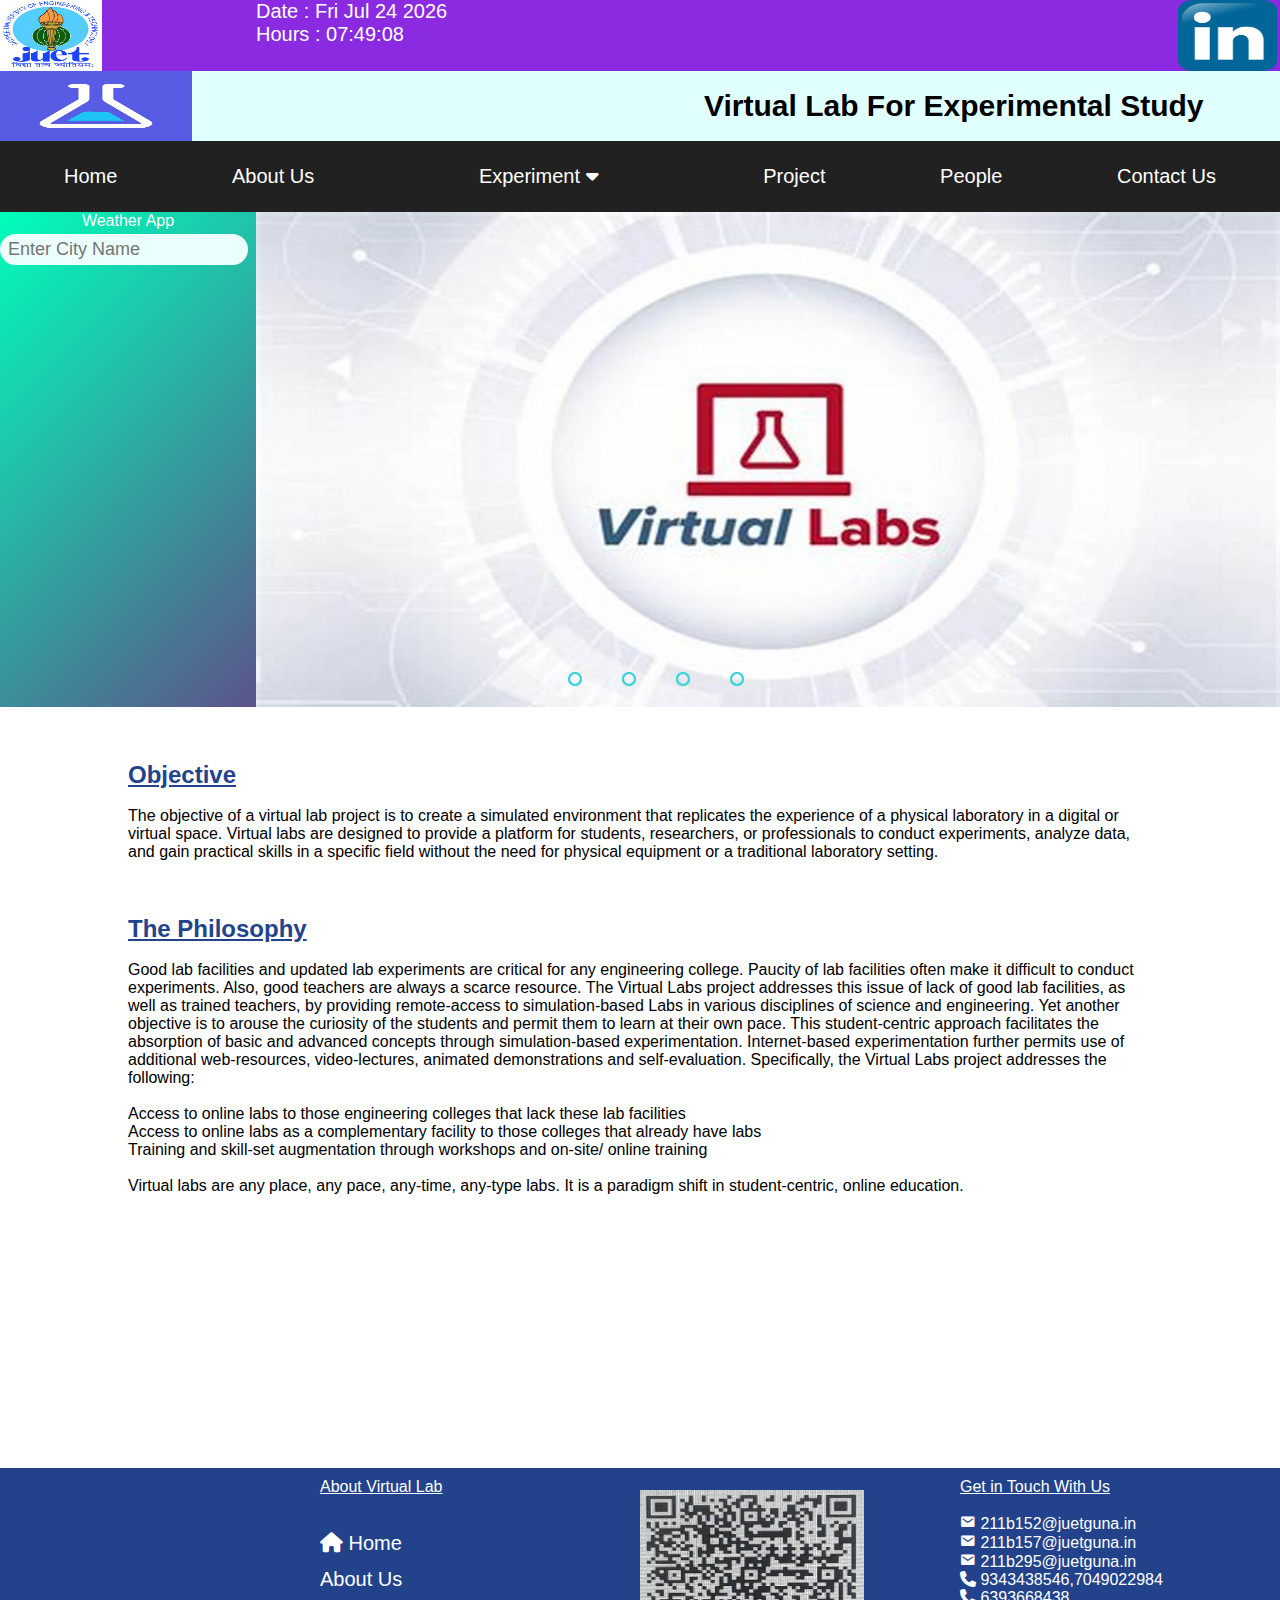
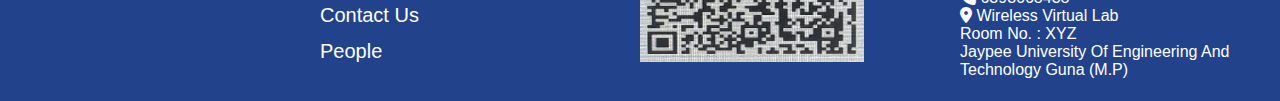
<file: index.html>
<!DOCTYPE html>
<html >
    <head>
        <meta name="viewport" content="width=device-width, initial-scale=1.0" />
        <title>Virtual Lab</title>
        <link rel="stylesheet" href="style.css" />
        <link href='https://unpkg.com/boxicons@2.1.4/css/boxicons.min.css' rel='stylesheet'>
        <link rel="stylesheet" href="https://cdnjs.cloudflare.com/ajax/libs/font-awesome/6.5.1/css/all.min.css">
        <script src="m.js" defer></script>
    </head>
    <body onload="time()">
        <div class="landing_page">
            <div class="date_logo">
                <div class="logo">
                   <a href="https://www.juet.ac.in/"> <img src="images/juet_logo.jpg" title="Jaypee University of Engineering and Technology Guna in India" alt="This Image is missing" width="40%" height="100%"></a>
                </div>
               <div class="date_hours" >
                    <p id="date">Date</p>
                    <p id="hour">Hour</p>
               </div>
                <div class="social_icon">
                    <a href="https://www.linkedin.com/school/jaypee-university-of-engineering-and-technology/" ><img src="images/linkedIn.png" title="Linkedin Profile of JUET Guna" alt="This Image is missing" width="97%" height="100%" ></a>
                </div>
            </div>
            <div class="vl_logo">
                <div class="vl_logo_img">
                <img src="images/v_lab.png" title="Vitual Lab" alt="This Image is Missing" width="30%" height="100%">
               </div>
               <div class="vl_title">
                <h1 class="h1">Virtual Lab For Experimental Study</h1>
               </div>
            </div>
            <div class="menu_bar">
                <a href="index.html" class="home" target="_parent">Home</a>
                <a href="About.html" class="about" target="_parent">About Us</a>
                <ul  type="none">
                    <li>
                        <a href="" class="experiment">Experiment <i class="fas fa-caret-down"></i></a>
                        <ul class="dropdown_menu" type="none">
                            
                               
                                <li><a href="Thermodynamic.html">Thermodynamic Lab</a></li>
        

                        </ul>
                    </li>
                </ul>
                    
                <a href="Project.html" class="project" target="_parent">Project</a>
                <a href="People.html" class="people" target="_parent">People</a>
                <a href="Contact_us.html" class="contact" target="_parent">Contact Us</a>
                
            </div>
             <div class="description">
                <div class="card">
                    <p>Weather App</p>
                    <div class="search">
                        <input type="text" placeholder="Enter City Name" spellcheck="false">
                        <button><img src="images/search.png" alt="This Image is Missing">   </button>
                         <!-- Add WeatherApp -->
                    </div>
                    <div class="error">
                           <p>Invalid city name</p>
                    </div>
                    <div class="weather">
                        <img src="images/rain.png" alt="This Image is Missing" class="weather-icon">
                        <h1 class="temp">22°C</h1>
                        <h2 class="city">New York</h2>
                        <div class="details">
                            <div class="col">
                                <img src="images/humidity.png" alt="This Image is Missing">
                                <div>
                                    <p class="humidity">50%</p>
                                    <p>Humidity</p>
                                </div>
                            </div>
                            <div class="col">
                                <img src="images/wind.png" alt="This Image is Missing">
                                <div id="gh">
                                    <p class="wind">15 km/hr</p>
                                    <p>Wind Speed</p>
                                </div>
                            </div> 
                        </div>
                    </div>
                </div>
               
                <div class="slider">
                    <div class="slides">
                        <input type="radio" name="radio-btn" id="radio1">
                        <input type="radio" name="radio-btn" id="radio2">
                        <input type="radio" name="radio-btn" id="radio3">
                        <input type="radio" name="radio-btn" id="radio4">
                        
                        <div class="slide first">
                            <img src="./images/virtual_lab.jpeg" title="Welcome To Virtual Lab" alt="This Image is Missing">
                        </div>
                        <div class="slide">
                            <img src="./images/lab2.jpeg" alt="This Image is Missing">
                        </div>
                        <div class="slide">
                            <img src="./images/lab3.jpeg" alt="This Image is Missing">
                        </div>
                        <div class="slide">
                            <img src="./images/lab4.jpeg" alt="This Image is Missing">
                        </div>
                        <div class="navigation-auto">
                            <div class="auto-btn1"></div>
                            <div class="auto-btn2"></div>
                            <div class="auto-btn3"></div>
                            <div class="auto-btn4"></div>
                        </div>
                    </div>
                    <div class="navigation-manual">
                        <label for="radio1" class="manual-btn"></label>
                        <label for="radio2" class="manual-btn"></label>
                        <label for="radio3" class="manual-btn"></label>
                        <label for="radio4" class="manual-btn"></label>
                    </div>
                </div>
            

            </div>
            <br><br><br>
            <div class="objective">
                <h2>Objective</h2><br>
                <p class="p"> The objective of a virtual lab project is to create a simulated environment that replicates the experience of a
                    physical laboratory in a digital or virtual space. Virtual labs are designed to provide a platform for students, researchers,
                    or professionals to conduct experiments, analyze data, and gain practical skills in a specific field without the need for physical equipment 
                    or a traditional laboratory setting.
                   </p><br><br><br>
                   <h2>The Philosophy</h2><br>
                   <p class="p">Good lab facilities and updated lab experiments are critical for any engineering college. Paucity of lab facilities often make it difficult to conduct experiments. 
                    Also, good teachers are always a scarce resource. The Virtual Labs project addresses this issue of lack of good lab facilities, as well as trained teachers, by providing remote-access
                     to simulation-based Labs in various disciplines of science and engineering. Yet another objective is to arouse the curiosity of the students and permit them to learn at their own pace. 
                     This student-centric approach facilitates the absorption of basic and advanced concepts through simulation-based experimentation. Internet-based experimentation further permits use of 
                     additional web-resources, video-lectures, animated demonstrations and self-evaluation. Specifically, the Virtual Labs project addresses the following:<br><br>
                    
                    Access to online labs to those engineering colleges that lack these lab facilities<br>
                    Access to online labs as a complementary facility to those colleges that already have labs<br>
                    Training and skill-set augmentation through workshops and on-site/ online training<br><br>
                    Virtual labs are any place, any pace, any-time, any-type labs. It is a paradigm shift in student-centric, online education.</p>
                
                    
            </div>
            <!--div class="news">
                       
                </!--div-->
           <div class="footer">
                
                <div class="footer_content"></div>
                <div class="footer_about_vlab">
                    <p>About Virtual Lab</p><br><br>
                    <a href="index.html" class="home" target="_parent"><i class="fa-solid fa-house"></i> Home</a><br><br>
                    <a href="About.html" class="about" target="_parent">About Us</a><br><br>
                    <a href="Contact_us.html" class="contact" target="_parent">Contact Us</a><br><br>
                    <a href="People.html" class="people" target="_parent">People</a>
                </div>
                <div class="qr"><img class="qr_image" src="images/QR.jpeg" alt="This Image is Missing"  ></div>
                <div class="footer_contact">
                    <p class="get_in_touch">Get in Touch With Us</p><br>
                    <p><i class='bx bxs-envelope'></i> 211b152@juetguna.in</p>
                    <p><i class='bx bxs-envelope'></i> 211b157@juetguna.in</p>
                    <p><i class='bx bxs-envelope'></i> 211b295@juetguna.in</p>
                    <p><i class="fa-solid fa-phone"></i> 9343438546,7049022984</p><p><i class="fa-solid fa-phone"></i> 6393668438</p>
                    <p><i class="fa-solid fa-location-dot"></i> Wireless Virtual Lab</p>
                    <p>Room No. : XYZ</p>
                    <p>Jaypee University Of Engineering And Technology Guna (M.P)</p>
                </div>            
            </div>
        </div>

        <script>
            const apiKey= "73bf9c3beeecfe779638c2103a227062";
            const apiUrl= "https://api.openweathermap.org/data/2.5/weather?units=metric&q=";
            const searchBox= document.querySelector(".search input");
            const searchBtn= document.querySelector(".search button");
            const weatherIcon= document.querySelector(".weather-icon");

            async function checkWeather(city){
                const response= await fetch(apiUrl + city + `&appid=${apiKey}`);
                
                if(response.status == 404){
                    document.querySelector(".error").style.display = "block"
                    document.querySelector(".weather").style.display = "none"
                }
                else{
                    var data= await response.json();
                
                //console.log(data); 
             
 
                 document.querySelector(".city").innerHTML = data.name;
                 document.querySelector(".temp").innerHTML = Math.round(data.main.temp ) + "°C";
                 document.querySelector(".humidity").innerHTML = data.main.humidity + "%";
                 document.querySelector(".wind").innerHTML = data.wind.speed + " km/hr";
 
                 if(data.weather[0].main == "Clouds"){
                     weatherIcon.src = "images/clouds.png";
                 }
                 else if(data.weather[0].main == "Clear"){
                     weatherIcon.src = "images/clear.png";
                 }
                 else if(data.weather[0].main == "Rain"){
                     weatherIcon.src = "images/rain.png";
                 }
                 else if(data.weather[0].main == "Drizzle"){
                     weatherIcon.src = "images/drizzle.png";
                 }
                 else if(data.weather[0].main == "Mist"){
                     weatherIcon.src = "images/mist.png";
                 }
                 document.querySelector(".weather").style.display = "block"
                 document.querySelector(".error").style.display = "none"
                }


                
            }

            searchBtn.addEventListener("click", ()=>{
                checkWeather(searchBox.value);
            })
           
        </script>
        <script type="text/javascript">
            var counter = 1;
            setInterval(function(){
                document.getElementById('radio'+counter).checked=true;
                counter++;
                if(counter>4){
                    counter=1;
                }
            }, 7000);
        </script>
         
    </body>
</html>
</file>
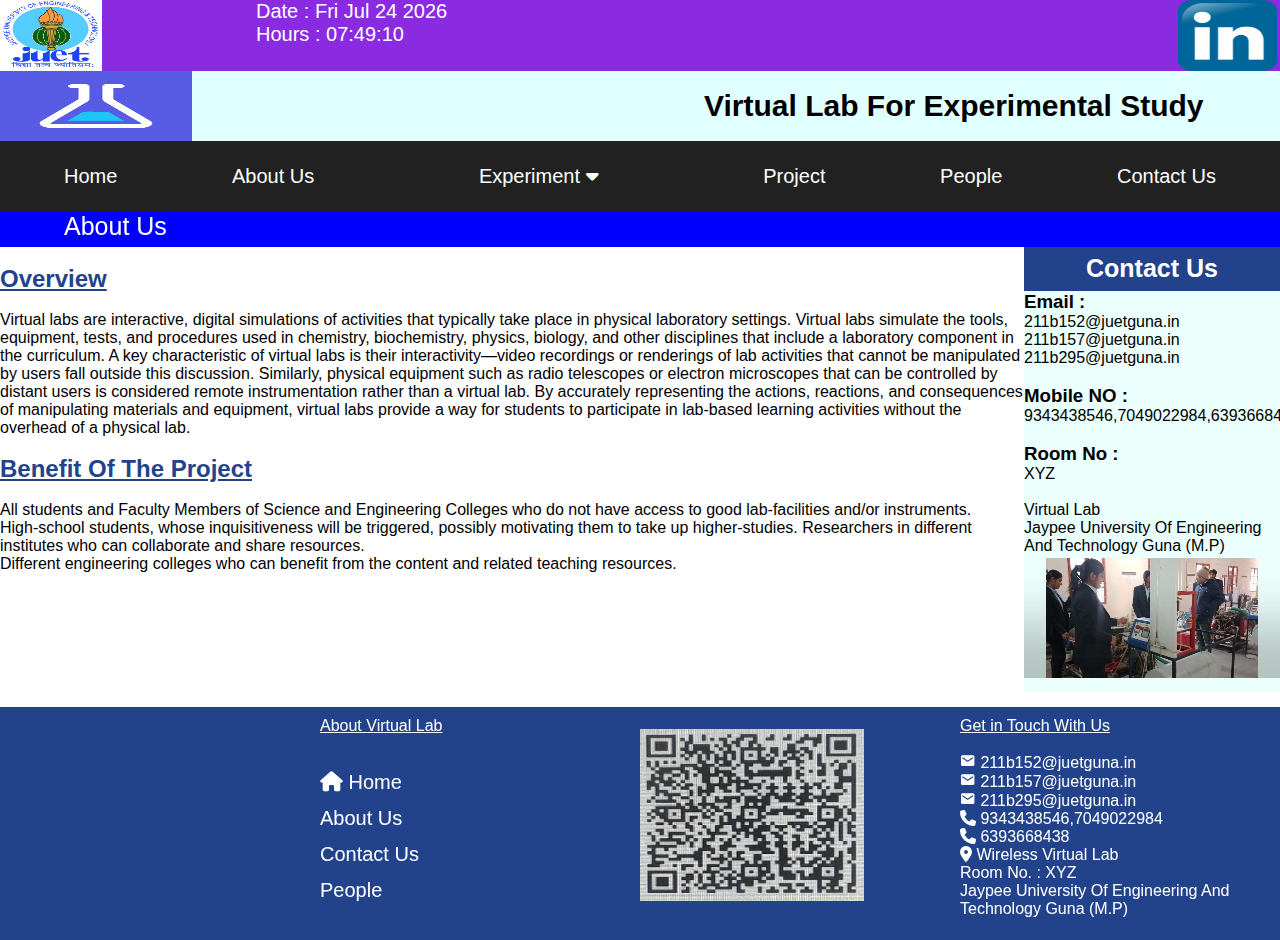
<file: About.html>
<!DOCTYPE html>
<html>
    <head>
        <title>About Page</title>
        <link rel="stylesheet" href="style.css" />
        <link href='https://unpkg.com/boxicons@2.1.4/css/boxicons.min.css' rel='stylesheet'>
        <link rel="stylesheet" href="https://cdnjs.cloudflare.com/ajax/libs/font-awesome/6.5.1/css/all.min.css">
        <script src="m.js" defer></script>
    </head>
    <body onload="time()">
       <div class="about_page">
        <div class="date_logo">
            <div class="logo">
               <a href="https://www.juet.ac.in/"> <img src="images/juet_logo.jpg" title="Jaypee University of Engineering and Technology Guna in India" alt="This Image is missing" width="40%" height="100%"></a>
            </div>
           <div class="date_hours" >
                <p id="date">Date</p>
                <p id="hour">Hour</p>
           </div>
            <div class="social_icon">
                <a href="https://www.linkedin.com/school/jaypee-university-of-engineering-and-technology/" ><img src="images/linkedIn.png" title="Linkedin Profile of JUET Guna" alt="This Image is missing" width="97%" height="100%" ></a>
            </div>
        </div>
        <div class="vl_logo">
            <div class="vl_logo_img">
            <img src="images/v_lab.png" title="Vitual Lab" alt="This Image is Missing" width="30%" height="100%">
           </div>
           <div class="vl_title">
            <h1 class="h1">Virtual Lab For Experimental Study</h1>
           </div>
        </div>
        <div class="menu_bar">
            <a href="index.html" class="home" target="_parent">Home</a>
            <a href="About.html" class="about" target="_parent">About Us</a>
            <ul  type="none">
                <li>
                    <a href="" class="experiment">Experiment <i class="fas fa-caret-down"></i></a>
                    <ul class="dropdown_menu" type="none">
                        
                           
                            <li><a href="Thermodynamic.html">Thermodynamic Lab</a></li>
    

                    </ul>
                </li>
            </ul>
                
            <a href="Project.html" class="project" target="_parent">Project</a>
            <a href="People.html" class="people" target="_parent">People</a>
            <a href="Contact_us.html" class="contact" target="_parent">Contact Us</a>
            
        </div>
        <div class="description">
            <div class="title">About Us</div>
            <div class="about_content"><br>
                <h2>Overview</h2><br>
                <p class="p">Virtual labs are interactive, digital simulations of activities that typically take place in physical laboratory settings. 
                    Virtual labs simulate the tools, equipment, tests, and procedures used in chemistry, biochemistry, physics, biology, and other 
                    disciplines that include a laboratory component in the curriculum. A key characteristic of virtual labs is their interactivity—video 
                    recordings or renderings of lab activities that cannot be manipulated by users fall outside this discussion. Similarly, physical equipment
                     such as radio telescopes or electron microscopes that can be controlled by distant users is considered remote instrumentation rather than 
                     a virtual lab. By accurately representing the actions, reactions, and consequences of manipulating materials and equipment, virtual labs
                      provide a way for students to participate in lab-based learning activities without the overhead of a physical lab.</p><br>
                <h2>Benefit Of The Project </h2><br>
                <p>
                    All students and Faculty Members of Science and Engineering Colleges who do not have access to good lab‐facilities and/or instruments.<br>
                    High‐school students, whose inquisitiveness will be triggered, possibly motivating them to take up higher‐studies.
                     Researchers in different institutes who can collaborate and share resources.<br>
                     Different engineering colleges who can benefit from the content and related teaching resources.
                </p>
            </div>
            <div class="about_contact">
                <div class="Con_us"><h2 class="h2">Contact Us</h2></div>
                <div class="info">
                    <h3>Email :</h3>
                    <p>211b152@juetguna.in</p>
                    <p>211b157@juetguna.in</p>
                    <p>211b295@juetguna.in</p><br>
                    <h3>Mobile NO :</h3><p>9343438546,7049022984,6393668438</p><br>
                    <h3>Room No :</h3>
                    <p> XYZ</p><br>
                    <p>Virtual Lab</p>
                    <p>Jaypee University Of Engineering And Technology Guna (M.P)</p>
                </div>
                    <div class="vedio">
                        <video controls autoplay muted loop src="vedios/lab.mp4" width="100%" height="90%"></video>
                    </div>
            </div>

        </div>
        <div class="footer">
            <div class="footer_content"></div>
            <div class="footer_about_vlab">
                <p>About Virtual Lab</p><br><br>
                <a href="index.html" class="home" target="_parent"><i class="fa-solid fa-house"></i> Home</a><br><br>
                <a href="About.html" class="about" target="_parent">About Us</a><br><br>
                <a href="Contact_us.html" class="contact" target="_parent">Contact Us</a><br><br>
                <a href="People.html" class="people" target="_parent">People</a>
            </div>
                <div class="qr"><img class="qr_image" src="images/QR.jpeg" alt="This Image is Missing"  ></div>
                <div class="footer_contact">
                    <p class="get_in_touch">Get in Touch With Us</p><br>
                    <p><i class='bx bxs-envelope'></i> 211b152@juetguna.in</p>
                    <p><i class='bx bxs-envelope'></i> 211b157@juetguna.in</p>
                    <p><i class='bx bxs-envelope'></i> 211b295@juetguna.in</p>
                    <p><i class="fa-solid fa-phone"></i> 9343438546,7049022984</p><p><i class="fa-solid fa-phone"></i> 6393668438</p>
                    <p><i class="fa-solid fa-location-dot"></i> Wireless Virtual Lab</p>
                    <p>Room No. : XYZ</p>
                    <p>Jaypee University Of Engineering And Technology Guna (M.P)</p>
                </div>  
        </div>
       </div>
    </body>
</html>
</file>
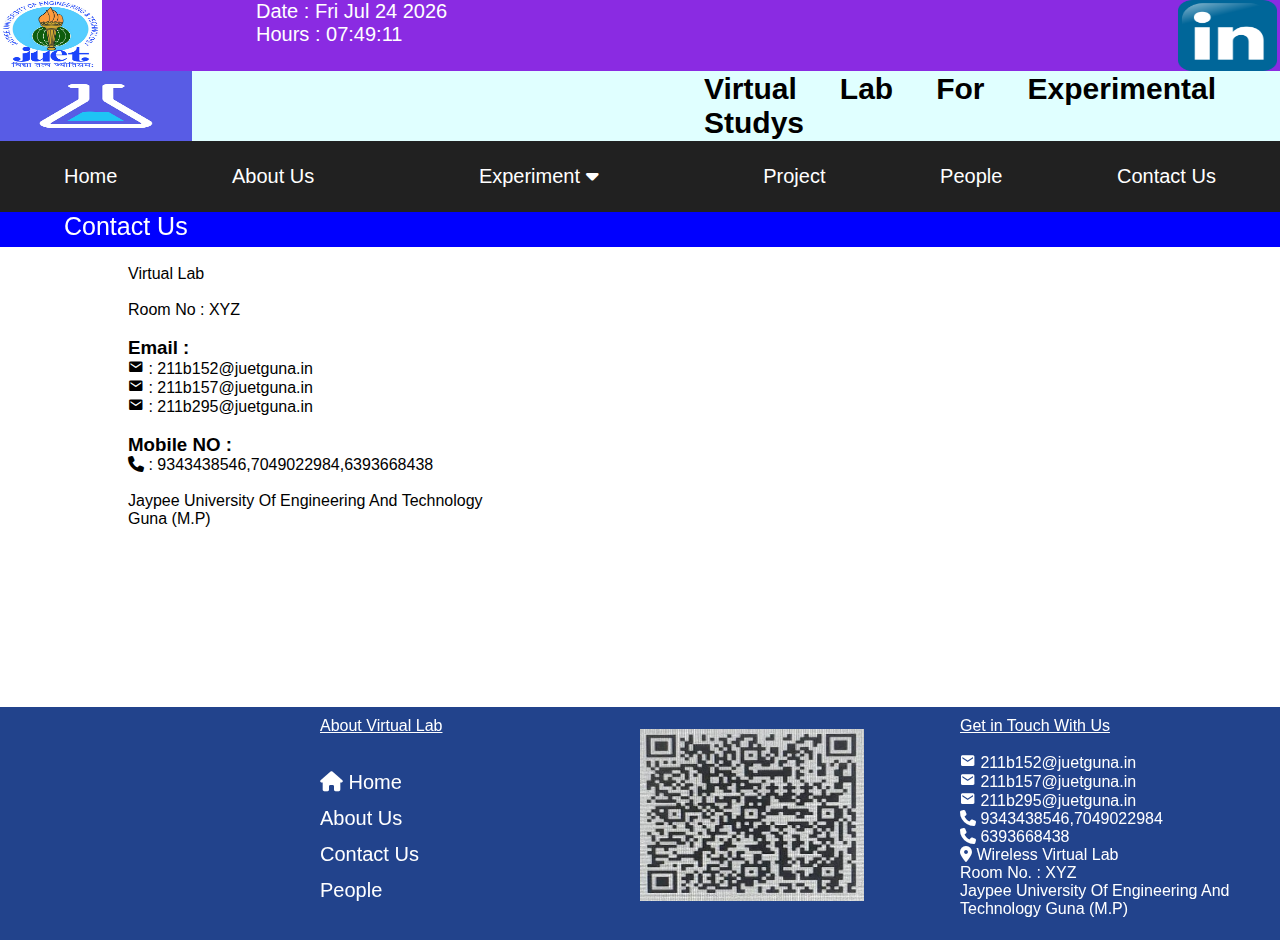
<file: Contact_us.html>
<!DOCTYPE html>
<html>
    <head>
        <title>Contect Page</title>
        <link rel="stylesheet" href="style.css" />
        <link href='https://unpkg.com/boxicons@2.1.4/css/boxicons.min.css' rel='stylesheet'>
        <link rel="stylesheet" href="https://cdnjs.cloudflare.com/ajax/libs/font-awesome/6.5.1/css/all.min.css">
        <script src="m.js" defer></script>
    </head>
    <body onload="time()">
       <div class="contact_page">
        <div class="date_logo">
            <div class="logo">
               <a href="https://www.juet.ac.in/"> <img src="images/juet_logo.jpg" title="Jaypee University of Engineering and Technology Guna in India" alt="This Image is missing" width="40%" height="100%"></a>
            </div>
           <div class="date_hours" >
                <p id="date">Date</p>
                <p id="hour">Hour</p>
           </div>
            <div class="social_icon">
                <a href="https://www.linkedin.com/school/jaypee-university-of-engineering-and-technology/" ><img src="images/linkedIn.png" title="Linkedin Profile of JUET Guna" alt="This Image is missing" width="97%" height="100%" ></a>
            </div>
        </div>
        <div class="vl_logo">
            <div class="vl_logo_img">
            <img src="images/v_lab.png" title="Vitual Lab" alt="This Image is Missing" width="30%" height="100%">
           </div>
           <div class="vl_title">
            <h1 class="h1">Virtual Lab For Experimental Studys</h1>
           </div>
        </div>
        <div class="menu_bar">
            <a href="index.html" class="home" target="_parent">Home</a>
            <a href="About.html" class="about" target="_parent">About Us</a>
            <ul  type="none">
                <li>
                    <a href="" class="experiment">Experiment <i class="fas fa-caret-down"></i></a>
                    <ul class="dropdown_menu" type="none">
                        
                            
                            <li><a href="Thermodynamic.html">Thermodynamic Lab</a></li>
    

                    </ul>
                </li>
            </ul>
                
            <a href="Project.html" class="project" target="_parent">Project</a>
            <a href="People.html" class="people" target="_parent">People</a>
            <a href="Contact_us.html" class="contact" target="_parent">Contact Us</a>
            
        </div>
        <div class="description">
            <div class="title">Contact Us</div><br>
                <div id="content1"><p>Virtual Lab</p><br>
                    <p> Room No : XYZ</p><br>
                    <h3>Email :</h3>
                    <p><i class='bx bxs-envelope'></i> : 211b152@juetguna.in</p>
                    <p><i class='bx bxs-envelope'></i> : 211b157@juetguna.in</p>
                    <p><i class='bx bxs-envelope'></i> : 211b295@juetguna.in</p><br>
                    <h3>Mobile NO :</h3><p><i class="fa-solid fa-phone"></i> : 9343438546,7049022984,6393668438</p><br>
                    <p>Jaypee University Of Engineering And Technology </p>
                    <p>Guna (M.P)</p>
                </div>
                    <iframe src="https://www.google.com/maps/embed?pb=!1m18!1m12!1m3!1d3632.459372585971!2d77.15831277513769!3d24.434842678209566!2m3!1f0!2f0!3f0!3m2!1i1024!2i768!4f13.1!3m3!1m2!1s0x397aff3abbbad69f%3A0x9af2aa865b395399!2sJaypee%20University%20Of%20Engineering%20And%20Technology%2C%20Guna!5e0!3m2!1sen!2sin!4v1706004044202!5m2!1sen!2sin"  width="700" height="350" style="border:0;" allowfullscreen="" loading="lazy" referrerpolicy="no-referrer-when-downgrade"></iframe>
        </div>
        <div class="footer">
            <div class="footer_content"></div>
            <div class="footer_about_vlab">
                <p>About Virtual Lab</p><br><br>
                <a href="index.html" class="home" target="_parent"><i class="fa-solid fa-house"></i> Home</a><br><br>
                <a href="About.html" class="about" target="_parent">About Us</a><br><br>
                <a href="Contact_us.html" class="contact" target="_parent">Contact Us</a><br><br>
                <a href="People.html" class="people" target="_parent">People</a>
            </div>
                <div class="qr"><img class="qr_image" src="images/QR.jpeg" alt="This Image is Missing"  ></div>
                <div class="footer_contact">
                    <p class="get_in_touch">Get in Touch With Us</p><br>
                    <p><i class='bx bxs-envelope'></i> 211b152@juetguna.in</p>
                    <p><i class='bx bxs-envelope'></i> 211b157@juetguna.in</p>
                    <p><i class='bx bxs-envelope'></i> 211b295@juetguna.in</p>
                    <p><i class="fa-solid fa-phone"></i> 9343438546,7049022984</p><p><i class="fa-solid fa-phone"></i> 6393668438</p>
                    <p><i class="fa-solid fa-location-dot"></i> Wireless Virtual Lab</p>
                    <p>Room No. : XYZ</p>
                    <p>Jaypee University Of Engineering And Technology Guna (M.P)</p>
                </div>  
        </div>
       </div>
    </body>
</html>
</file>
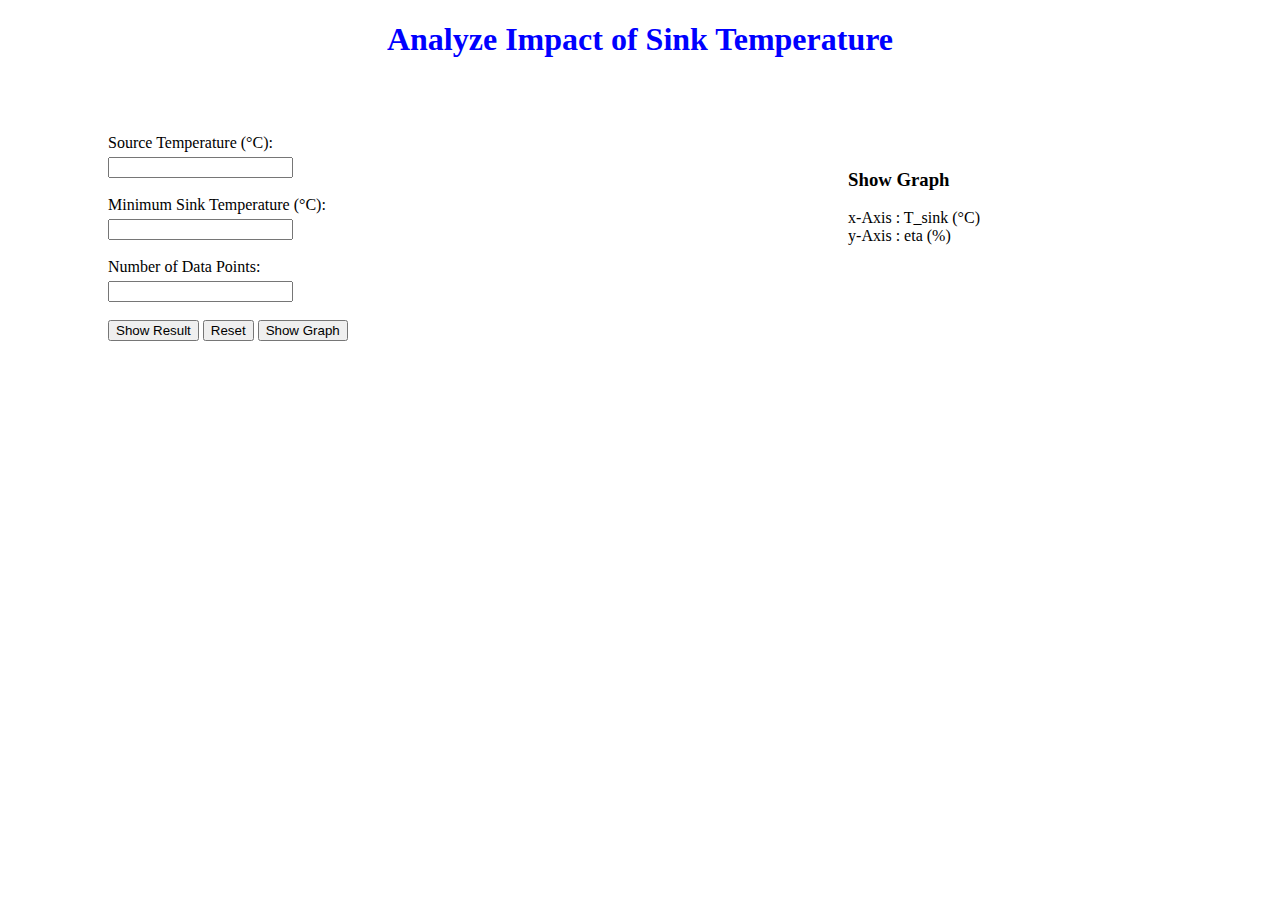
<file: EX3.html>
<!DOCTYPE html>
<html lang="en">
<head>
    <meta charset="UTF-8">
    <meta name="viewport" content="width=device-width, initial-scale=1.0">
    <title>Impact of Sink Temp</title>
    <style>
        label {
            display: block;
            margin-bottom: 5px;
        }
        #graph-container {
            float: right;
            padding-right: 150px; 
            padding-top: 200px;
        }
        #graph-axis{
            padding-right: 300px;
            padding-top: 150px;
        }
        h1{
            color: blue;
            text-align: center;
            justify-content: space-between;
        }
        #input{
            padding-left: 100px;
        }
        #result{
            padding-left: 100px;
        }
    </style>
</head>
<body>
    <h1 >Analyze Impact of Sink Temperature</h1><br><br><br>

    <div id="graph-container">
        <canvas id="graph" width="400" height="300"></canvas>
        <div id="graph-axis" style="position: absolute; top: 0; right: 0; padding-left: 5px;">
           <h3>Show Graph</h3> 
           x-Axis : T_sink (°C)<br>
           y-Axis : eta (%)
        </div>
    </div>
    <div id="input">
        <label for="T_source">Source Temperature (°C):</label>
        <input type="number" id="T_source"><br><br>
        
        <label for="T_min">Minimum Sink Temperature (°C):</label>
        <input type="number" id="T_min"><br><br>

        <label for="n">Number of Data Points:</label>
        <input type="number" id="n"><br><br>

        <button onclick="showResult()">Show Result</button>
        <button onclick="resetForm()">Reset</button>
        <button onclick="showGraph()">Show Graph</button>
    </div><br>
    <div id="result"></div>

    <script>
        function linspace(start, stop, num) {
            const step = (stop - start) / (num - 1);
            const arr = [];
            for (let i = 0; i < num; i++) {
                arr.push(start + step * i);
            }
            return arr;
        }

        function K(t) {
            return t;
        }

        function showResult() {
            const T_source = parseFloat(document.getElementById('T_source').value);
            const T_min = parseFloat(document.getElementById('T_min').value);
            const n = parseInt(document.getElementById('n').value);

            const T_sink = linspace(T_min, T_source, n);
            const eta = T_sink.map(t => (1 - K(t) / K(T_source)) * 100); 

            let result = "<table><tr><th>T_sink (°C)</th><th>eta (%)</th></tr>";
            for (let i = 0; i < n; i++) {
                result += `<tr><td>${T_sink[i].toFixed(2)}</td><td>${eta[i].toFixed(2)}</td></tr>`; 
            }
            result += "</table>";

            document.getElementById('result').innerHTML = result;
        }

        function resetForm() {
            document.getElementById('T_source').value = '';
            document.getElementById('T_min').value = '';
            document.getElementById('n').value = '';
            document.getElementById('result').innerHTML = '';

            const canvas = document.getElementById('graph');
            const ctx = canvas.getContext('2d');
            ctx.clearRect(0, 0, canvas.width, canvas.height);
        }

        function showGraph() {
            const T_source = parseFloat(document.getElementById('T_source').value);
            const T_min = parseFloat(document.getElementById('T_min').value);
            const n = parseInt(document.getElementById('n').value);

            const T_sink = linspace(T_min, T_source, n);
            const eta = T_sink.map(t => 1 - K(t) / K(T_source));

            const canvas = document.getElementById('graph');
            const ctx = canvas.getContext('2d');
            const width = canvas.width;
            const height = canvas.height;

            ctx.clearRect(0, 0, width, height);

            const xScale = width / (T_source - T_min);
            const yScale = height / 1; 

            ctx.beginPath();
            ctx.moveTo(0, height);
            ctx.lineTo(width, height);
            ctx.moveTo(0, height);
            ctx.lineTo(0, 0);
            ctx.strokeStyle = 'black';
            ctx.lineWidth = 2;
            ctx.stroke();

            ctx.beginPath();
            ctx.font = "12px Arial";
            ctx.fillText(T_min.toFixed(2), 0, height + 20); 
            ctx.fillText(T_source.toFixed(2), width, height + 20); 
            ctx.fillText("0", -10, height + 5);
            ctx.fillText("1", -15, 10); 

            ctx.strokeStyle = 'red';
            ctx.lineWidth = 2;

            ctx.beginPath();
            ctx.moveTo(T_sink[0] * xScale, height - eta[0] * yScale);
            for (let i = 1; i < n; i++) {
                ctx.lineTo(T_sink[i] * xScale, height - eta[i] * yScale);
            }
            ctx.stroke();

           
            ctx.fillStyle = 'blue';
            for (let i = 0; i < n; i++) {
                ctx.beginPath();
                ctx.arc(T_sink[i] * xScale, height - eta[i] * yScale, 5, 0, Math.PI * 2);
                ctx.fill();
                ctx.closePath();

                
                canvas.addEventListener('mousemove', function(event) {
                    const rect = canvas.getBoundingClientRect();
                    const mouseX = event.clientX - rect.left;
                    const mouseY = event.clientY - rect.top;

                    const distance = Math.sqrt((mouseX - T_sink[i] * xScale) ** 2 + (mouseY - (height - eta[i] * yScale)) ** 2);
                    if (distance <= 5) {
                        ctx.clearRect(0, 0, width, 20);
                        ctx.fillStyle = 'black';
                        ctx.fillText(`T_sink: ${T_sink[i].toFixed(2)}°C, eta: ${(eta[i] * 100).toFixed(2)}%`, 10, 15); 
                    }
                });
            }
        }
    </script>
</body>
</html>
</file>
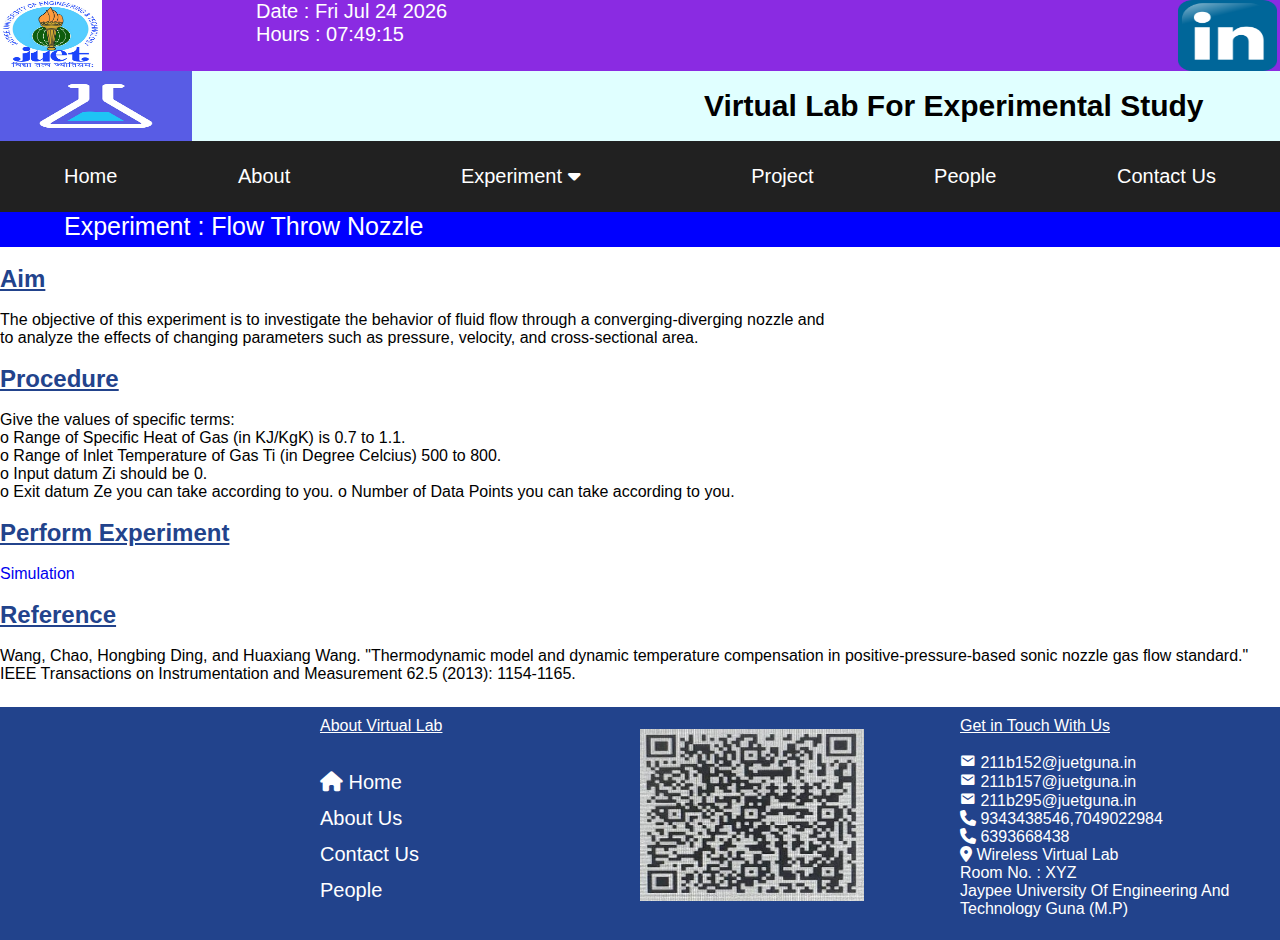
<file: Experiment1.html>
<!DOCTYPE html>
<html>
    <head>
        <title>Thermodynamic Page</title>
        <link rel="stylesheet" href="style.css" />
        <link href='https://unpkg.com/boxicons@2.1.4/css/boxicons.min.css' rel='stylesheet'>
        <link rel="stylesheet" href="https://cdnjs.cloudflare.com/ajax/libs/font-awesome/6.5.1/css/all.min.css">
        <script src="m.js" defer></script>
    </head>
    <body onload="time()">
       <div class="thermodynamic_page">
        <div class="date_logo">
            <div class="logo">
               <a href="https://www.juet.ac.in/"> <img src="images/juet_logo.jpg" title="Jaypee University of Engineering and Technology Guna in India" alt="This Image is missing" width="40%" height="100%"></a>
            </div>
           <div class="date_hours" >
                <p id="date">Date</p>
                <p id="hour">Hour</p>
           </div>
            <div class="social_icon">
                <a href="https://www.linkedin.com/school/jaypee-university-of-engineering-and-technology/" ><img src="images/linkedIn.png" title="Linkedin Profile of JUET Guna" alt="This Image is missing" width="97%" height="100%" ></a>
            </div>
        </div>
        <div class="vl_logo">
            <div class="vl_logo_img">
            <img src="images/v_lab.png" title="Vitual Lab" alt="This Image is Missing" width="30%" height="100%">
           </div>
           <div class="vl_title">
            <h1 class="h1">Virtual Lab For Experimental Study</h1>
           </div>
        </div>
        <div class="menu_bar">
            <a href="index.html" class="home" target="_parent">Home</a>
            <a href="About.html" class="about" target="_parent">About</a>
            <ul  type="none">
                <li>
                    <a href="" class="experiment">Experiment <i class="fas fa-caret-down"></i></a>
                    <ul class="dropdown_menu" type="none">
                        
                            
                            <li><a href="Thermodaynamic_Power_Plan.html">Thermodynamic Lab</a></li>
    

                    </ul>
                </li>
            </ul>
                
            <a href="Project.html" class="project" target="_parent">Project</a>
            <a href="People.html" class="people" target="_parent">People</a>
            <a href="Contact_us.html" class="contact" target="_parent">Contact Us</a>
            <!--<a href="" class="faq">FAQ</a>-->
        </div>
        <div class="description">
            <div class="title">Experiment : Flow Throw Nozzle</div><br>
            <h2>Aim</h2><br>
            <p class="p">The objective of this experiment is to investigate the behavior of fluid flow through a converging-diverging nozzle and <br> to analyze the effects of changing parameters such as pressure, velocity, and cross-sectional area.</p><br>
            <h2>Procedure</h2><br>
            <p>Give the values of specific terms:<br>
                o Range of Specific Heat of Gas (in KJ/KgK) is 0.7 to 1.1.<br>
                o Range of Inlet Temperature of Gas Ti (in Degree Celcius) 500 to 800.<br>
                o Input datum Zi should be 0.<br>
                o Exit datum Ze you can take according to you.
                o Number of Data Points you can take according to you.
            </p><br>
            <h2>Perform Experiment</h2><br>
            <a href="EX1_Calculate_Velocity.html" class="Thermodynamic" target="_parent">Simulation</a><br><br>
            <h2>Reference</h2><br>
            <p class="p">Wang, Chao, Hongbing Ding, and Huaxiang Wang. "Thermodynamic model and dynamic temperature compensation in positive-pressure-based sonic nozzle gas flow standard." IEEE Transactions on Instrumentation and Measurement 62.5 (2013): 1154-1165.<br><br>
            </p>

        </div>
        <div class="footer">
            <div class="footer_content"></div>
            <div class="footer_about_vlab">
                <p>About Virtual Lab</p><br><br>
                <a href="index.html" class="home" target="_parent"><i class="fa-solid fa-house"></i> Home</a><br><br>
                <a href="About.html" class="about" target="_parent">About Us</a><br><br>
                <a href="Contact_us.html" class="contact" target="_parent">Contact Us</a><br><br>
                <a href="People.html" class="people" target="_parent">People</a>
            </div>
                <div class="qr"><img class="qr_image" src="images/QR.jpeg" alt="This Image is Missing"  ></div>
                <div class="footer_contact">
                    <p class="get_in_touch">Get in Touch With Us</p><br>
                    <p><i class='bx bxs-envelope'></i> 211b152@juetguna.in</p>
                    <p><i class='bx bxs-envelope'></i> 211b157@juetguna.in</p>
                    <p><i class='bx bxs-envelope'></i> 211b295@juetguna.in</p>
                    <p><i class="fa-solid fa-phone"></i> 9343438546,7049022984</p><p><i class="fa-solid fa-phone"></i> 6393668438</p>
                    <p><i class="fa-solid fa-location-dot"></i> Wireless Virtual Lab</p>
                    <p>Room No. : XYZ</p>
                    <p>Jaypee University Of Engineering And Technology Guna (M.P)</p>
                </div>  
        </div>
       </div>
    </body>
</html>
</file>
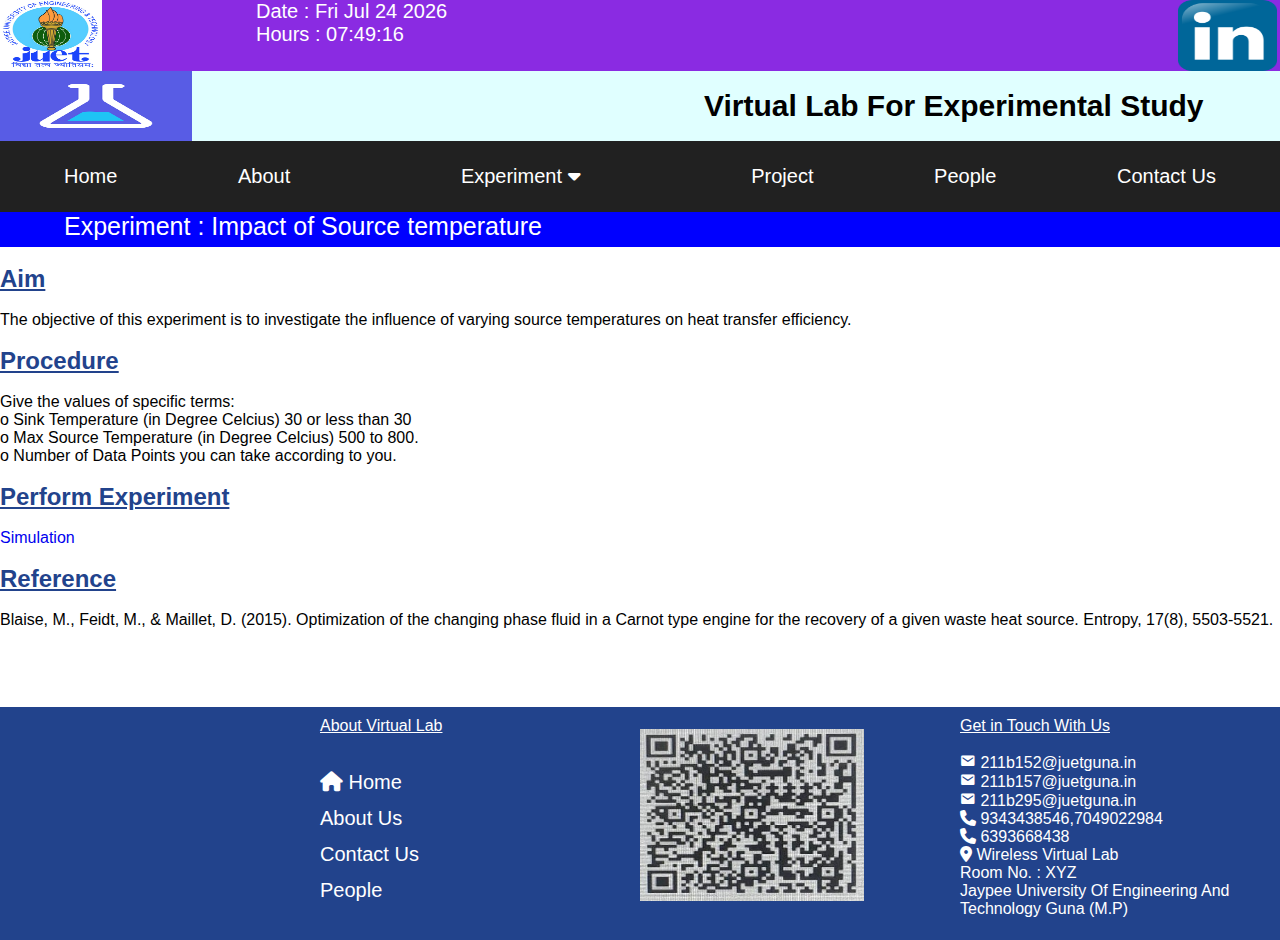
<file: Experiment2.html>
<!DOCTYPE html>
<html>
    <head>
        <title>Thermodynamic Page</title>
        <link rel="stylesheet" href="style.css" />
        <link href='https://unpkg.com/boxicons@2.1.4/css/boxicons.min.css' rel='stylesheet'>
        <link rel="stylesheet" href="https://cdnjs.cloudflare.com/ajax/libs/font-awesome/6.5.1/css/all.min.css">
        <script src="m.js" defer></script>
    </head>
    <body onload="time()">
       <div class="thermodynamic_page">
        <div class="date_logo">
            <div class="logo">
               <a href="https://www.juet.ac.in/"> <img src="images/juet_logo.jpg" title="Jaypee University of Engineering and Technology Guna in India" alt="This Image is missing" width="40%" height="100%"></a>
            </div>
           <div class="date_hours" >
                <p id="date">Date</p>
                <p id="hour">Hour</p>
           </div>
            <div class="social_icon">
                <a href="https://www.linkedin.com/school/jaypee-university-of-engineering-and-technology/" ><img src="images/linkedIn.png" title="Linkedin Profile of JUET Guna" alt="This Image is missing" width="97%" height="100%" ></a>
            </div>
        </div>
        <div class="vl_logo">
            <div class="vl_logo_img">
            <img src="images/v_lab.png" title="Vitual Lab" alt="This Image is Missing" width="30%" height="100%">
           </div>
           <div class="vl_title">
            <h1 class="h1">Virtual Lab For Experimental Study</h1>
           </div>
        </div>
        <div class="menu_bar">
            <a href="index.html" class="home" target="_parent">Home</a>
            <a href="About.html" class="about" target="_parent">About</a>
            <ul  type="none">
                <li>
                    <a href="" class="experiment">Experiment <i class="fas fa-caret-down"></i></a>
                    <ul class="dropdown_menu" type="none">
                        
                           
                            <li><a href="Thermodaynamic_Power_Plan.html">Thermodynamic Lab</a></li>
    

                    </ul>
                </li>
            </ul>
                
            <a href="Project.html" class="project" target="_parent">Project</a>
            <a href="People.html" class="people" target="_parent">People</a>
            <a href="Contact_us.html" class="contact" target="_parent">Contact Us</a>
            
        </div>
        <div class="description">
            <div class="title">Experiment : Impact of Source temperature</div><br>
            <h2>Aim</h2><br>
            <p class="p">The objective of this experiment is to investigate the influence of varying source temperatures on heat transfer efficiency.</p><br>
            <h2>Procedure</h2><br>
            <p>Give the values of specific terms:<br>
                o Sink Temperature (in Degree Celcius) 30 or less than 30<br>
                o Max Source Temperature  (in Degree Celcius) 500 to 800.<br>
                o Number of Data Points you can take according to you.</p><br>
            <h2>Perform Experiment</h2><br>
            <a href="EX2.html" class="Thermodynamic" target="_parent">Simulation</a><br><br>
            <h2>Reference</h2><br>
            <p class="p">Blaise, M., Feidt, M., & Maillet, D. (2015). Optimization of the changing phase fluid in a Carnot type engine for the recovery of a given waste heat source. Entropy, 17(8), 5503-5521.
            </p>

        </div>
        <div class="footer">
            <div class="footer_content"></div>
            <div class="footer_about_vlab">
                <p>About Virtual Lab</p><br><br>
                <a href="http://127.0.0.1:5502/index.html" class="home" target="_parent"><i class="fa-solid fa-house"></i> Home</a><br><br>
                <a href="http://127.0.0.1:5502/About.html" class="about" target="_parent">About Us</a><br><br>
                <a href="http://127.0.0.1:5502/Contact_us.html" class="contact" target="_parent">Contact Us</a><br><br>
                <a href="http://127.0.0.1:5502/People.html" class="people" target="_parent">People</a>
            </div>
                <div class="qr"><img class="qr_image" src="images/QR.jpeg" alt="This Image is Missing"  ></div>
                <div class="footer_contact">
                    <p class="get_in_touch">Get in Touch With Us</p><br>
                    <p><i class='bx bxs-envelope'></i> 211b152@juetguna.in</p>
                    <p><i class='bx bxs-envelope'></i> 211b157@juetguna.in</p>
                    <p><i class='bx bxs-envelope'></i> 211b295@juetguna.in</p>
                    <p><i class="fa-solid fa-phone"></i> 9343438546,7049022984</p><p><i class="fa-solid fa-phone"></i> 6393668438</p>
                    <p><i class="fa-solid fa-location-dot"></i> Wireless Virtual Lab</p>
                    <p>Room No. : XYZ</p>
                    <p>Jaypee University Of Engineering And Technology Guna (M.P)</p>
                </div>  
        </div>
       </div>
    </body>
</html>
</file>
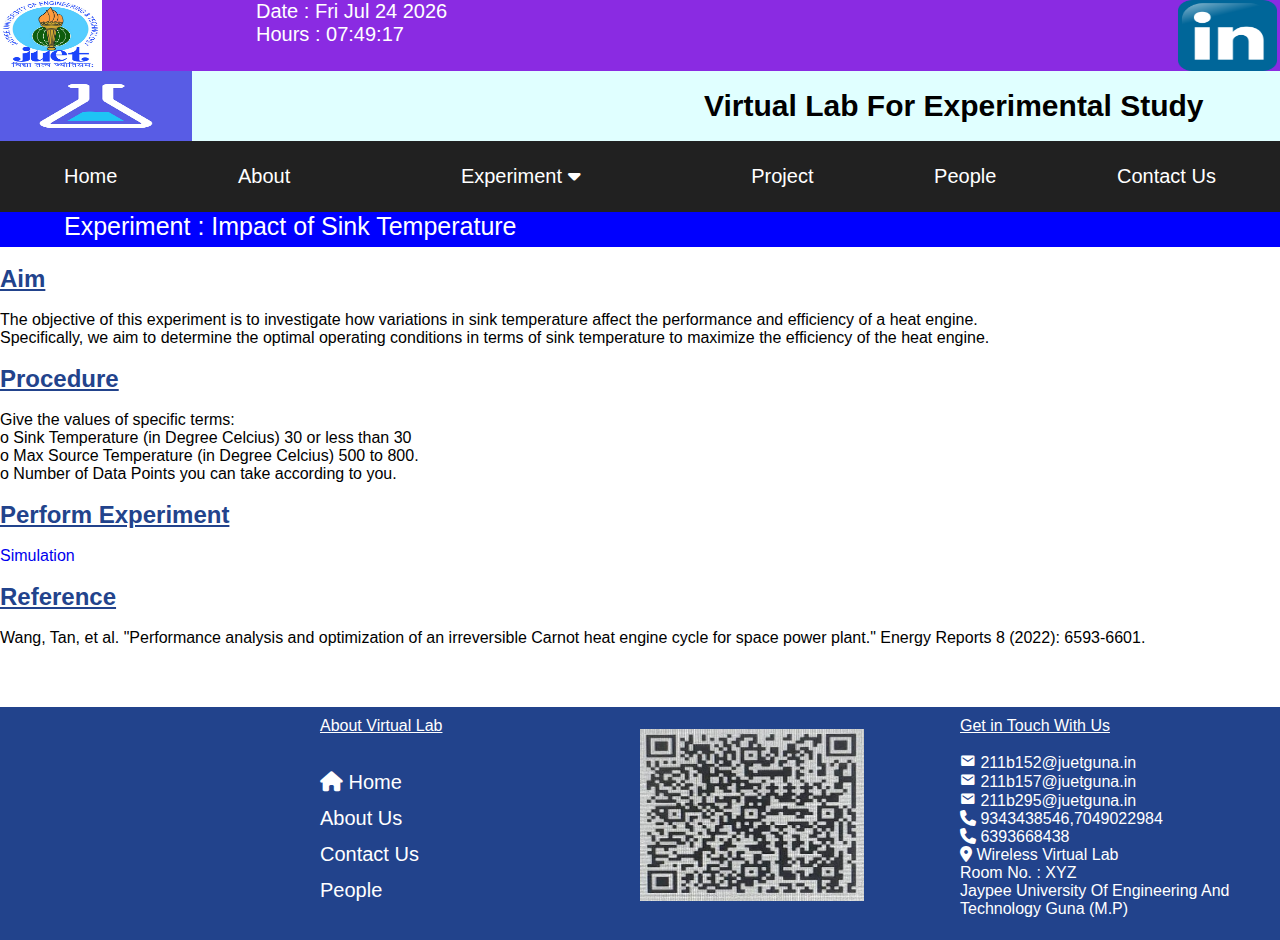
<file: Experiment3.html>
<!DOCTYPE html>
<html>
    <head>
        <title>Thermodynamic Page</title>
        <link rel="stylesheet" href="style.css" />
        <link href='https://unpkg.com/boxicons@2.1.4/css/boxicons.min.css' rel='stylesheet'>
        <link rel="stylesheet" href="https://cdnjs.cloudflare.com/ajax/libs/font-awesome/6.5.1/css/all.min.css">
        <script src="m.js" defer></script>
    </head>
    <body onload="time()">
       <div class="thermodynamic_page">
        <div class="date_logo">
            <div class="logo">
               <a href="https://www.juet.ac.in/"> <img src="images/juet_logo.jpg" title="Jaypee University of Engineering and Technology Guna in India" alt="This Image is missing" width="40%" height="100%"></a>
            </div>
           <div class="date_hours" >
                <p id="date">Date</p>
                <p id="hour">Hour</p>
           </div>
            <div class="social_icon">
                <a href="https://www.linkedin.com/school/jaypee-university-of-engineering-and-technology/" ><img src="images/linkedIn.png" title="Linkedin Profile of JUET Guna" alt="This Image is missing" width="97%" height="100%" ></a>
            </div>
        </div>
        <div class="vl_logo">
            <div class="vl_logo_img">
            <img src="images/v_lab.png" title="Vitual Lab" alt="This Image is Missing" width="30%" height="100%">
           </div>
           <div class="vl_title">
            <h1 class="h1">Virtual Lab For Experimental Study</h1>
           </div>
        </div>
        <div class="menu_bar">
            <a href="index.html" class="home" target="_parent">Home</a>
            <a href="About.html" class="about" target="_parent">About</a>
            <ul  type="none">
                <li>
                    <a href="" class="experiment">Experiment <i class="fas fa-caret-down"></i></a>
                    <ul class="dropdown_menu" type="none">
                        
                           
                            <li><a href="Thermodaynamic_Power_Plan.html">Thermodynamic Lab</a></li>
    

                    </ul>
                </li>
            </ul>
                
            <a href="Project.html" class="project" target="_parent">Project</a>
            <a href="People.html" class="people" target="_parent">People</a>
            <a href="Contact_us.html" class="contact" target="_parent">Contact Us</a>
            
        </div>
        <div class="description">
            <div class="title">Experiment : Impact of Sink Temperature</div><br>
            <h2>Aim</h2><br>
            <p class="p">The objective of this experiment is to investigate how variations in sink temperature affect the performance and efficiency of a heat engine. <br>Specifically, we aim to determine the optimal operating conditions in terms of sink temperature to maximize the efficiency of the heat engine.</p><br>
            <h2>Procedure</h2><br>
            <p>Give the values of specific terms:<br>
                o Sink Temperature (in Degree Celcius) 30 or less than 30<br>
                o Max Source Temperature  (in Degree Celcius) 500 to 800.<br>
                o Number of Data Points you can take according to you.</p><br></p>
            <h2>Perform Experiment</h2><br>
            <a href="EX3.html" class="Thermodynamic" target="_parent">Simulation</a><br><br>
            <h2>Reference</h2><br>
            <p class="p">Wang, Tan, et al. "Performance analysis and optimization of an irreversible Carnot heat engine cycle for space power plant." Energy Reports 8 (2022): 6593-6601.
            </p>

        </div>
        <div class="footer">
            <div class="footer_content"></div>
            <div class="footer_about_vlab">
                <p>About Virtual Lab</p><br><br>
                <a href="index.html" class="home" target="_parent"><i class="fa-solid fa-house"></i> Home</a><br><br>
                <a href="About.html" class="about" target="_parent">About Us</a><br><br>
                <a href="Contact_us.html" class="contact" target="_parent">Contact Us</a><br><br>
                <a href="People.html" class="people" target="_parent">People</a>
            </div>
                <div class="qr"><img class="qr_image" src="images/QR.jpeg" alt="This Image is Missing"  ></div>
                <div class="footer_contact">
                    <p class="get_in_touch">Get in Touch With Us</p><br>
                    <p><i class='bx bxs-envelope'></i> 211b152@juetguna.in</p>
                    <p><i class='bx bxs-envelope'></i> 211b157@juetguna.in</p>
                    <p><i class='bx bxs-envelope'></i> 211b295@juetguna.in</p>
                    <p><i class="fa-solid fa-phone"></i> 9343438546,7049022984</p><p><i class="fa-solid fa-phone"></i> 6393668438</p>
                    <p><i class="fa-solid fa-location-dot"></i> Wireless Virtual Lab</p>
                    <p>Room No. : XYZ</p>
                    <p>Jaypee University Of Engineering And Technology Guna (M.P)</p>
                </div>  
        </div>
       </div>
    </body>
</html>
</file>
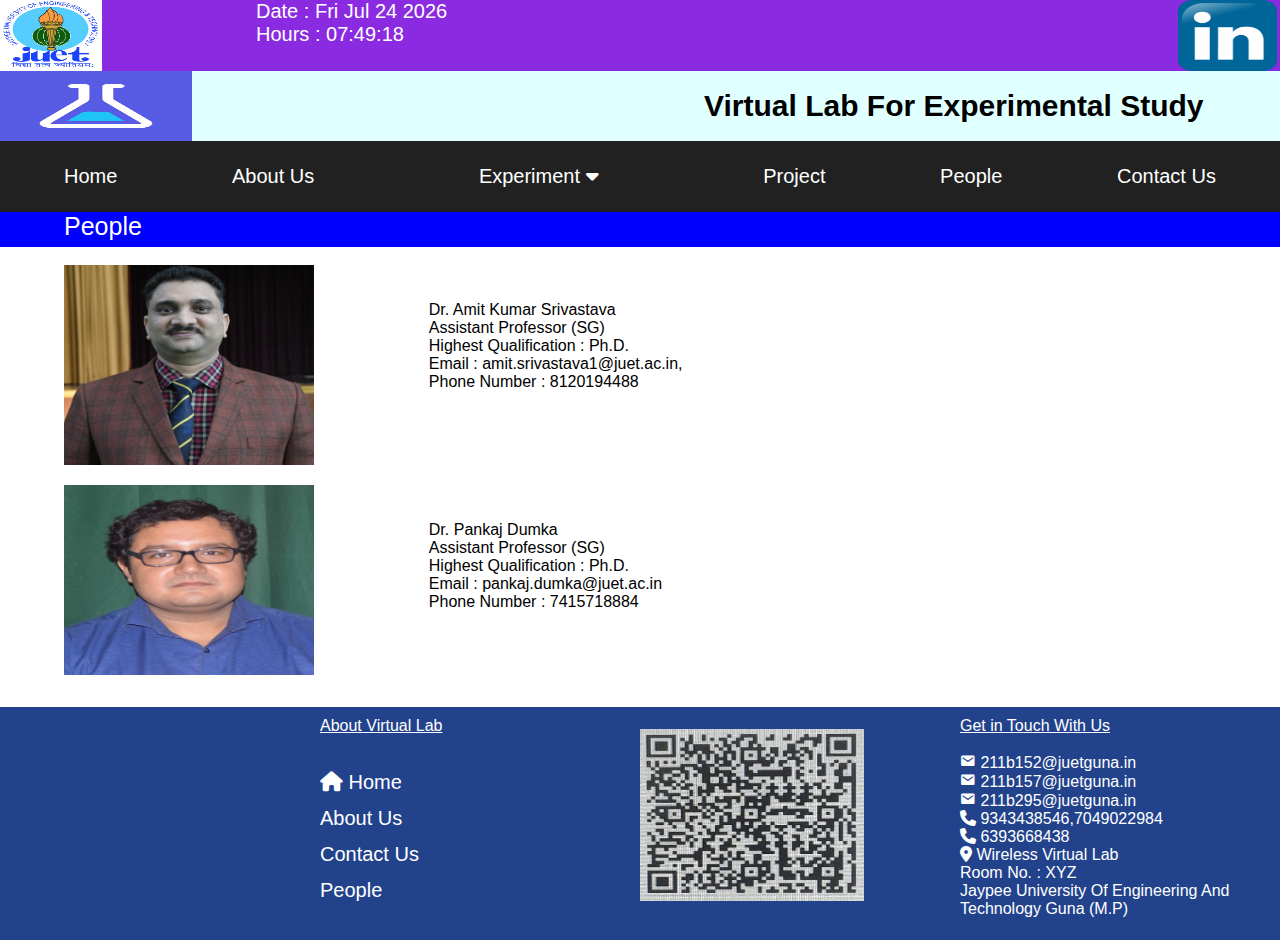
<file: People.html>
<!DOCTYPE html>
<html>
    <head>
        <title>People Page</title>
        <link rel="stylesheet" href="style.css" />
        <link href='https://unpkg.com/boxicons@2.1.4/css/boxicons.min.css' rel='stylesheet'>
        <link rel="stylesheet" href="https://cdnjs.cloudflare.com/ajax/libs/font-awesome/6.5.1/css/all.min.css">
        <script src="m.js" defer></script>
    </head>
    <body onload="time()">
       <div class="people_page">
        <div class="date_logo">
            <div class="logo">
               <a href="https://www.juet.ac.in/"> <img src="images/juet_logo.jpg" title="Jaypee University of Engineering and Technology Guna in India" alt="This Image is missing" width="40%" height="100%"></a>
            </div>
           <div class="date_hours" >
                <p id="date">Date</p>
                <p id="hour">Hour</p>
           </div>
            <div class="social_icon">
                <a href="https://www.linkedin.com/school/jaypee-university-of-engineering-and-technology/" ><img src="images/linkedIn.png" title="Linkedin Profile of JUET Guna" alt="This Image is missing" width="97%" height="100%" ></a>
            </div>
        </div>
        <div class="vl_logo">
            <div class="vl_logo_img">
            <img src="images/v_lab.png" title="Vitual Lab" alt="This Image is Missing" width="30%" height="100%">
           </div>
           <div class="vl_title">
            <h1 class="h1">Virtual Lab For Experimental Study</h1>
           </div>
        </div>
        <div class="menu_bar">
            <a href="index.html" class="home" target="_parent">Home</a>
            <a href="About.html" class="about" target="_parent">About Us</a>
            <ul  type="none">
                <li>
                    <a href="" class="experiment">Experiment <i class="fas fa-caret-down"></i></a>
                    <ul class="dropdown_menu" type="none">
                        
                           
                            <li><a href="Thermodynamic.html">Thermodynamic Lab</a></li>
    

                    </ul>
                </li>
            </ul>
                
            <a href="Project.html" class="project" target="_parent">Project</a>
            <a href="People.html" class="people" target="_parent">People</a>
            <a href="Contact_us.html" class="contact" target="_parent">Contact Us</a>
            
        </div>
        <div class="description">
            <div class="title">People</div><br>
            
                <div class="teacher1">
                    <img src="images/amit_sir.jpeg" alt="This Image is Missing" width="250px" height="200px">
                    <div class="tech_contact"><br><br><p class="p"> Dr. Amit Kumar Srivastava<br>
                        Assistant Professor (SG)<br>
                        Highest Qualification : Ph.D.<br>
                         Email : amit.srivastava1@juet.ac.in,<br>
                         Phone Number : 8120194488
                    </p>
                    </div>
                </div>
                <div class="teacher2">
                    <img src="images/pankaj_sir.jpeg" alt="This Image is Missing" width="250px" height="190px">
                    <div class="tech_contact"><p class="p"><br><br> Dr. Pankaj Dumka<br>
                        Assistant Professor (SG)<br>
                        Highest Qualification : Ph.D.<br>
                        Email : pankaj.dumka@juet.ac.in<br>
                        Phone Number : 7415718884
                    </p>
                    </div>
                </div>
        </div>
        <div class="footer">
            <div class="footer_content"></div>
            <div class="footer_about_vlab">
                <p>About Virtual Lab</p><br><br>
                <a href="index.html" class="home" target="_parent"><i class="fa-solid fa-house"></i> Home</a><br><br>
                <a href="About.html" class="about" target="_parent">About Us</a><br><br>
                <a href="Contact_us.html" class="contact" target="_parent">Contact Us</a><br><br>
                <a href="People.html" class="people" target="_parent">People</a>
            </div>
                <div class="qr"><img class="qr_image" src="images/QR.jpeg" alt="This Image is Missing"  ></div>
                <div class="footer_contact">
                    <p class="get_in_touch">Get in Touch With Us</p><br>
                    <p><i class='bx bxs-envelope'></i> 211b152@juetguna.in</p>
                    <p><i class='bx bxs-envelope'></i> 211b157@juetguna.in</p>
                    <p><i class='bx bxs-envelope'></i> 211b295@juetguna.in</p>
                    <p><i class="fa-solid fa-phone"></i> 9343438546,7049022984</p><p><i class="fa-solid fa-phone"></i> 6393668438</p>
                    <p><i class="fa-solid fa-location-dot"></i> Wireless Virtual Lab</p>
                    <p>Room No. : XYZ</p>
                    <p>Jaypee University Of Engineering And Technology Guna (M.P)</p>
                </div>  
        </div>
       </div>
    </body>
</html>
</file>
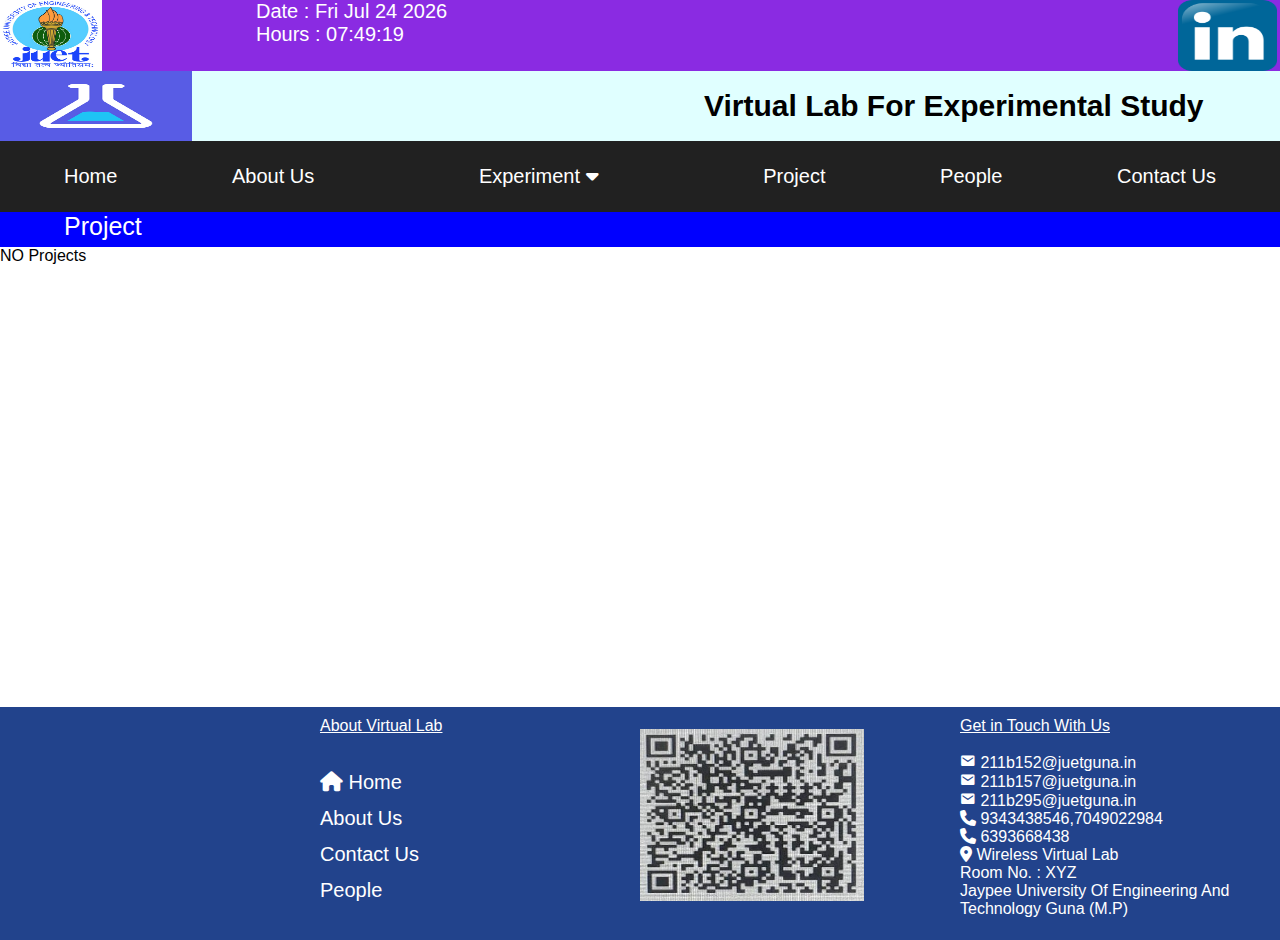
<file: Project.html>
<!DOCTYPE html>
<html>
    <head>
        <title>Project Page</title>
        <link rel="stylesheet" href="style.css" />
        <link href='https://unpkg.com/boxicons@2.1.4/css/boxicons.min.css' rel='stylesheet'>
        <link rel="stylesheet" href="https://cdnjs.cloudflare.com/ajax/libs/font-awesome/6.5.1/css/all.min.css">
        <script src="m.js" defer></script>
    </head>
    <body onload="time()">
       <div class="project_page">
        <div class="date_logo">
            <div class="logo">
               <a href="https://www.juet.ac.in/"> <img src="images/juet_logo.jpg" title="Jaypee University of Engineering and Technology Guna in India" alt="This Image is missing" width="40%" height="100%"></a>
            </div>
           <div class="date_hours" >
                <p id="date">Date</p>
                <p id="hour">Hour</p>
           </div>
            <div class="social_icon">
                <a href="https://www.linkedin.com/school/jaypee-university-of-engineering-and-technology/" ><img src="images/linkedIn.png" title="Linkedin Profile of JUET Guna" alt="This Image is missing" width="97%" height="100%" ></a>
            </div>
        </div>
        <div class="vl_logo">
            <div class="vl_logo_img">
            <img src="images/v_lab.png" title="Vitual Lab" alt="This Image is Missing" width="30%" height="100%">
           </div>
           <div class="vl_title">
            <h1 class="h1">Virtual Lab For Experimental Study</h1>
           </div>
        </div>
        <div class="menu_bar">
            <a href="index.html" class="home" target="_parent">Home</a>
            <a href="About.html" class="about" target="_parent">About Us</a>
            <ul  type="none">
                <li>
                    <a href="" class="experiment">Experiment <i class="fas fa-caret-down"></i></a>
                    <ul class="dropdown_menu" type="none">
                        
                            
                            <li><a href="Thermodynamic.html">Thermodynamic Lab</a></li>
    

                    </ul>
                </li>
            </ul>
                
            <a href="Project.html" class="project" target="_parent">Project</a>
            <a href="People.html" class="people" target="_parent">People</a>
            <a href="Contact_us.html" class="contact" target="_parent">Contact Us</a>
            <!--<a href="" class="faq">FAQ</a>-->
        </div>
        <div class="description">
            <div class="title">Project</div>
            <p>NO Projects</p>

        </div>
        <div class="footer">
            <div class="footer_content"></div>
            <div class="footer_about_vlab">
                <p>About Virtual Lab</p><br><br>
                <a href="index.html" class="home" target="_parent"><i class="fa-solid fa-house"></i> Home</a><br><br>
                <a href="About.html" class="about" target="_parent">About Us</a><br><br>
                <a href="Contact_us.html" class="contact" target="_parent">Contact Us</a><br><br>
                <a href="People.html" class="people" target="_parent">People</a>
            </div>
                <div class="qr"><img class="qr_image" src="images/QR.jpeg" alt="This Image is Missing"  ></div>
                <div class="footer_contact">
                    <p class="get_in_touch">Get in Touch With Us</p><br>
                    <p><i class='bx bxs-envelope'></i> 211b152@juetguna.in</p>
                    <p><i class='bx bxs-envelope'></i> 211b157@juetguna.in</p>
                    <p><i class='bx bxs-envelope'></i> 211b295@juetguna.in</p>
                    <p><i class="fa-solid fa-phone"></i> 9343438546,7049022984</p><p><i class="fa-solid fa-phone"></i> 6393668438</p>
                    <p><i class="fa-solid fa-location-dot"></i> Wireless Virtual Lab</p>
                    <p>Room No. : XYZ</p>
                    <p>Jaypee University Of Engineering And Technology Guna (M.P)</p>
                </div>  
        </div>
       </div>
    </body>
</html>
</file>
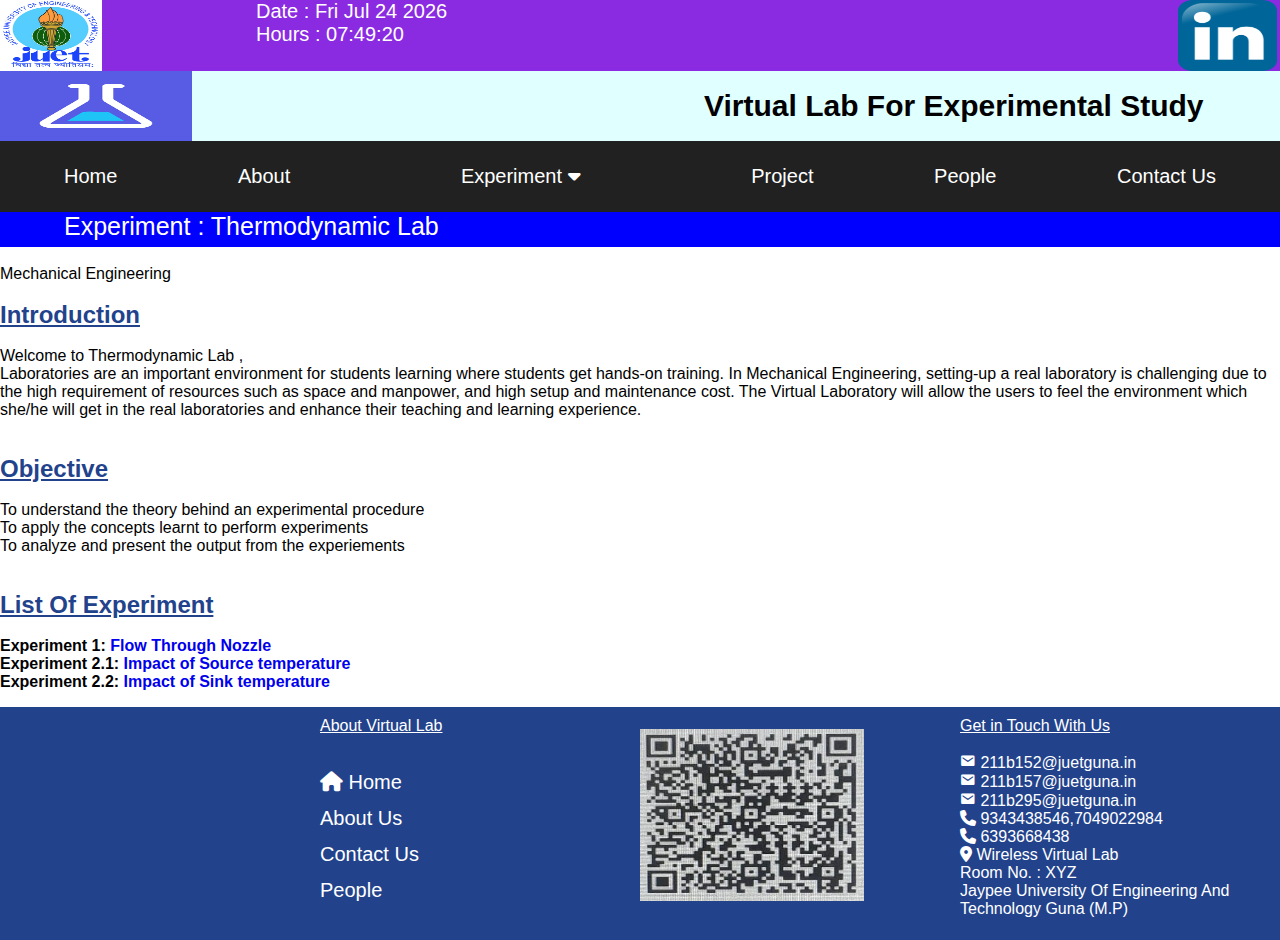
<file: Thermodynamic.html>
<!DOCTYPE html>
<html>
    <head>
        <title>Thermodynamic Page</title>
        <link rel="stylesheet" href="style.css" />
        <link href='https://unpkg.com/boxicons@2.1.4/css/boxicons.min.css' rel='stylesheet'>
        <link rel="stylesheet" href="https://cdnjs.cloudflare.com/ajax/libs/font-awesome/6.5.1/css/all.min.css">
        <script src="m.js" defer></script>
    </head>
    <body onload="time()">
       <div class="thermodynamic_page">
        <div class="date_logo">
            <div class="logo">
               <a href="https://www.juet.ac.in/"> <img src="images/juet_logo.jpg" title="Jaypee University of Engineering and Technology Guna in India" alt="This Image is missing" width="40%" height="100%"></a>
            </div>
           <div class="date_hours" >
                <p id="date">Date</p>
                <p id="hour">Hour</p>
           </div>
            <div class="social_icon">
                <a href="https://www.linkedin.com/school/jaypee-university-of-engineering-and-technology/" ><img src="images/linkedIn.png" title="Linkedin Profile of JUET Guna" alt="This Image is missing" width="97%" height="100%" ></a>
            </div>
        </div>
        <div class="vl_logo">
            <div class="vl_logo_img">
            <img src="images/v_lab.png" title="Vitual Lab" alt="This Image is Missing" width="30%" height="100%">
           </div>
           <div class="vl_title">
            <h1 class="h1">Virtual Lab For Experimental Study</h1>
           </div>
        </div>
        <div class="menu_bar">
            <a href="index.html" class="home" target="_parent">Home</a>
            <a href="About.html" class="about" target="_parent">About</a>
            <ul  type="none">
                <li>
                    <a href="" class="experiment">Experiment <i class="fas fa-caret-down"></i></a>
                    <ul class="dropdown_menu" type="none">
                        
                            
                            <li><a href="">Thermodynamic</a></li>
    

                    </ul>
                </li>
            </ul>
                
            <a href="Project.html" class="project" target="_parent">Project</a>
            <a href="People.html" class="people" target="_parent">People</a>
            <a href="Contact_us.html" class="contact" target="_parent">Contact Us</a>
            
        </div>
        <div class="description">
            <div class="title">Experiment : Thermodynamic Lab</div><br>
            <p>Mechanical Engineering</p><br>
            <h2>Introduction</h2><br>
            <p class="p">Welcome to Thermodynamic Lab ,<br>
                Laboratories are an important environment for students learning where students get hands-on training. In Mechanical Engineering, setting-up a real laboratory is challenging due to the high requirement of resources such as space and manpower, and high setup and maintenance cost. The Virtual Laboratory will allow the users to feel the environment which she/he will get in the real laboratories and enhance their teaching and learning experience.</p><br><br>
            <h2>Objective</h2><br>
            <p class="p">To understand the theory behind an experimental procedure<br>

                To apply the concepts learnt to perform experiments<br>
                
                 To analyze and present the output from the experiements</p><br><br>
            <h2>List of Experiment</h2><br>
            <h4>Experiment 1: <a href="Experiment1.html" class="Thermodynamic" target="_parent">Flow Through Nozzle</a> </h4>
            
            <h4>Experiment 2.1:  <a href="Experiment2.html" class="Thermodynamic" target="_parent">Impact of Source temperature</a></h4>
          
            <h4>Experiment 2.2:  <a href="Experiment3.html" class="Thermodynamic" target="_parent">Impact of Sink temperature</a></h4>


        </div>
        <div class="footer">
            <div class="footer_content"></div>
            <div class="footer_about_vlab">
                <p>About Virtual Lab</p><br><br>
                <a href="index.html" class="home" target="_parent"><i class="fa-solid fa-house"></i> Home</a><br><br>
                <a href="About.html" class="about" target="_parent">About Us</a><br><br>
                <a href="Contact_us.html" class="contact" target="_parent">Contact Us</a><br><br>
                <a href="People.html" class="people" target="_parent">People</a>
            </div>
                <div class="qr"><img class="qr_image" src="images/QR.jpeg" alt="This Image is Missing"  ></div>
                <div class="footer_contact">
                    <p class="get_in_touch">Get in Touch With Us</p><br>
                    <p><i class='bx bxs-envelope'></i> 211b152@juetguna.in</p>
                    <p><i class='bx bxs-envelope'></i> 211b157@juetguna.in</p>
                    <p><i class='bx bxs-envelope'></i> 211b295@juetguna.in</p>
                    <p><i class="fa-solid fa-phone"></i> 9343438546,7049022984</p><p><i class="fa-solid fa-phone"></i> 6393668438</p>
                    <p><i class="fa-solid fa-location-dot"></i> Wireless Virtual Lab</p>
                    <p>Room No. : XYZ</p>
                    <p>Jaypee University Of Engineering And Technology Guna (M.P)</p>
                </div>  
        </div>
       </div>
    </body>
</html>
</file>
<file: style.css>
* {
  margin: 0;
  padding: 0;
  box-sizing: border-box;
}

body{
  margin: 0;
  padding: 0;
  height: 100px;
  justify-content: center;
  align-items: center;
  box-sizing: border-box;
  font-family: sans-serif;
}
.landing_page{
  width: 100%;
  height: 707px;
  background-color: aquamarine;
}
.date_logo{
  width: 100%;
  height: 10%;
  background-color: blueviolet;
}
.logo{
  width: 20%;
  height: 100%;
  float: left;
}
.vl_logo{
  width: 100%;
  height: 10%;
  background-color: lightcyan;
  font-size: 20px;
}
.vl_logo_img{
  width: 50%;
  height: 100%;
  float: left;
}
.vl_title{
  width: 50%;
  height: 100%;
  float: left;
  display: flex;
  justify-content: space-between;
  align-items: center;
  padding: 0 5%;
  position: relative;
}
.menu_bar{
  width: 100%;
  height: 10%;
  background-color: #212121;
  display: flex;
  justify-content: space-between;
  align-items: center;
  padding: 0 5%;
  position: relative;
  color: white;
  text-decoration: none;
  
}
.description{
  width: 100%;
  height: 70%;
  background-color: #FFF;
  
}
.title{
  width: 100%;
  height: 7%;
  padding-left: 5%;
  background-color: blue;
  text-decoration: none;
  text-align: justify;
  font-size: 25px;
  color: #FFF;
  justify-content: space-between;
}
.date_hours{
  width: 72%;
  height: 100%;
  float: left;
  color: white;
}
.social_icon{
  width: 8%;
  height: 100%;
  float: left;
  
}
#date{
  font-size: 20px;
  text-transform: capitalize;
  font-weight: 400;
}
#hour{
  font-size: 20px;
  text-transform: capitalize;
  font-weight: 400;
}
.h1{
  font-size: 30px;
  text-align: justify;
  float: left;
}
.h1 span {
  color: blue;
}
.home{
  font-size: 20px;
  float: left;
  text-decoration: none;
  color: white;
}
.objective{
  width: 100%;
  height: 100%;
}
.about{
  font-size: 20px;
  float: left;
  text-decoration: none;
  color: white;
}
.people{
  font-size: 20px;
  float: left;
  text-decoration: none;
  color: white;
}
.contact{
  font-size: 20px;
  float: left;
  text-decoration: none;
  color: white;
}
ul{
  
  list-style: none;
  background: #010102;
  text-align: center;
  
}
ul li{
  display: inline-block;
  position: relative;
}
ul li a{
  display: block;
  text-decoration: none;
  padding:20px 50px !important;
  font-size: 20px;
  color: #fff;
}
a{
  text-decoration: none;
}
a:hover{
  color: #b5aeb5;
}
.experiment{
  font-size: 20px;
  text-decoration: none;
  color: white;
  background-color: #212121;
}
ul li ul.dropdown_menu li {
  display: block;

}
ul li ul.dropdown_menu{
  width: 100%;
  text-align: center;
  background-color: #22438C;
  position: absolute;
  display: none;
  text-decoration: none;

}

ul li a:hover {
  background-color: #661111;
}
ul li:hover ul.dropdown_menu {
  display: block;
}
.project{
  font-size: 20px;
  float: left;
  text-decoration: none;
  color: white;
}

/*.faq{
  font-size: 25px;
  float: left;
  text-decoration: none;
  color: white;
}*/
.card{
  width: 20%;
  height: 100%;
  float: left;
  background: linear-gradient(135deg, #00feba, #5b548a);
  color: #fff;
 /* margin: 100px auto 0;*/
  /*border-radius: 20px;*/
  /*padding: 4px 3.5px;*/
  text-align: center;
}
/*.vl_images{
  width: 60%;
  height: 100%;
  background-color: bisque;
  float: left;
}
.news{
  width: 20%;
  height: 100%;
  float: left;
}*/
.footer{
  width: 100%;
  height: 33%;
  background-color: #22438C;
}
.supportive_link{
  text-decoration: none;
  color: white;
}

/*home page*/
.home_page{
width: 100%;
height: 707px;
background-color: aquamarine;
}
/*about page*/
.about_page{
width: 100%;
height: 707px;
background-color: aquamarine;
}
/*thermodynamic page*/
.thermodynamic_page{
width: 100%;
height: 707px;
background-color: aquamarine;
}
/*project page*/
.project_page{
width: 100%;
height: 707px;
background-color: aquamarine;
}
/*people page*/
.people_page{
width: 100%;
height: 707px;
background-color: aquamarine;
}
/*contact page*/
.contact_page{
width: 100%;
height: 707px;
background-color: aquamarine;
}

/*weather app*/
.search{
width: 50%;
display: flex;
align-items: center;
justify-content: space-between;
}
.search input{
border: 0;
outline: 0;
background: #ebfffc;
color: #555;
padding: 5px 8px;
height: 100%;
border-radius: 50px;
flex: 1;
margin-right: 16px;
font-size: 18px;
}
.search button{
border: 0;
outline: 0;
background: #ebfffc;
border-radius: 50%;
width: 20%;
height: 100%;
cursor: pointer;
}
.search button img{
width: 30px;
}
.weather-icon{
width: 20%;
margin-top: 30px;
}
.weather h1{
font-size: 80px;
font-weight: 500;
}
.weather h1{
font-size: 45px;
font-weight: 400;
margin-top: -10px;
}
.details{
display: flex;
align-items: center;
justify-content: space-between;
padding: 0 20px;
margin-top: 50px;
}
.col{
display: flex;
align-items: center;
text-align: left;
}
.col img{
width: 40px;
margin-right: 10px;
}
.humidity, .wind{
font-size: 28px;
margin-top: -6px;
}
.weather{
display: none;
}
.error{
text-align: left;
margin-left: 10px;
font-size: 14px;
margin-top: 10px;
display: none;
}


/* for text file */

.slider{
  width: 80%;
  height: 100%;
  background-color: bisque;
  float: left;
  overflow: hidden;
}
.slides{
  width: 500%;
  height: 500px;
  display: flex;
}
.slides input{
   display: none;
}
.slide{
  width: 20%;
  transition: 3s;

}
.slide img{
  width: 100%;
  height: 100%;
}
.navigation-manual{
  position: absolute;
  width: 800px;
  margin-top: -40px;
  display: flex;
  justify-content: center;
}
.manual-btn{
  border: 2px solid #40d3dc;
  padding: 5px;
  border-radius: 10px;
  cursor: pointer;
  transition: 1s;
}
.manual-btn:not(:last-child){
  margin-right: 40px;

}
.manual-btn:hover{
  background: #40d3dc;
}
#radio1:checked ~ .first{
  margin-left: 0;
}
#radio2:checked ~ .first{
  margin-left: -20%;
}
#radio3:checked ~ .first{
  margin-left: -40%;
}
#radio4:checked ~ .first{
  margin-left: -60%;
}

.navigation-auto{
  position: absolute;
  display: flex;
  width: 800px;
  justify-content: center;
  margin-top: 460px;
}
.navigation-auto div{
  border: 2px solid #40d3dc;
  padding: 5px;
  border-radius: 10px;
  transition: 1s;
}
.navigation-auto div:not(:last-child){
  margin-right: 40px;
}

#radio1:checked ~ .navigation-auto .auto-btn1{
  background: #40d3dc;
}
#radio2:checked ~ .navigation-auto .auto-btn2{
  background: #40d3dc;
}
#radio3:checked ~ .navigation-auto .auto-btn3{
  background: #40d3dc;
}
#radio4:checked ~ .navigation-auto .auto-btn4{
  background: #40d3dc;
}


/*About Description*/
.about_content{
  width: 80%;
  height: 63%;
  float: left;
}

.about_contact{
  width: 20%;
  height: 90%;
  background-color:#ebfffc;
  float: left;
}
.ulo{
  background: white;

}
.Con_us{
  width: 100%;
  height: 10%;
  background-color: #22438C;
  text-align: center;
  color:#ebfffc;
}
.info{
  width: 100%;
  height: 60%;
}
h3{
  justify-content: space-between;
}
.vedio{
  width: 100%;
  height: 30%;
}
#content1{
  padding-left: 10%;
  width: 50%;
  float: left;
}
iframe{
  width: 47%;
  height: 70%;
  float: left;
 
}
h2{
  /*text-align: center;*/
  text-decoration: underline;
  justify-content: space-between;
  text-transform: capitalize;
  color: #22438C;
}
.p{
  justify-content: space-between;
  text-decoration: none;
}

.objective{
  padding-left: 10%;
  padding-right: 10%;
}
.teacher1{
  width: 100%;
  height: 31.5%;
  float: left;
  padding-left: 5%;
  justify-content: space-between;
  text-decoration: none;
}
.tech_contact{
  width: 70%;
  height: 100%;
  float: right;
  justify-content: space-between;
  text-decoration: none;
}
.teacher2{
  width: 100%;
  height: 31.5%;
  float: left;
  padding-left: 5%;
  padding-top: 5%;
  justify-content: space-between;
  text-decoration: none;
}
.h2{
  font-size: 25px;
  color: white;
  text-decoration: none;
  padding-top: 3%;
  justify-content: space-between;
}

/*footer*/
.footer_content{
  width: 25%;
  height: 100%;
  float: left;
  justify-content: space-between;
}
.footer_about_vlab{
  width: 25%;
  height: 100%;
  float: left;
  justify-content: space-between;
 
}
.footer_about_vlab p{
  padding-top: 3%;
  color: white;
  text-decoration: underline;
}
.qr{
  width: 25%;
  height: 100%;
  float: left;
  justify-content: space-between;
  
}
.qr_image{
  padding-top: 7%;
  width: 70%;
  height: 90%;
  padding-bottom: 5%;
}
.footer_contact{
  width: 25%;
  height: 100%;
  float: left;
  justify-content: space-between;
}
.footer_contact p{
  color: white;
  text-transform: initial;
  justify-content: space-between;
}
.get_in_touch{
  padding-top: 3%;
  text-decoration: underline;
}


/*Experiment*/
.experiment_description{
  width: 100%;
  min-height: 100vh;
  background: #0b0423;
  display: flex;
  align-items: center;
  justify-content: center;
  
}
#left{
  width: 25%;
  min-height: 400px;
  margin: 20px;
  border: 2px solid #fff;
  float: left;
}
#right{
width: 80%;
min-height: 400px;
margin: 20px;
border: 2px dashed #fff;
float: left;
}
.list{
background: #e91e63;
height: 60px;
margin: 60px;
color: #fff;
display: flex;
align-items: center;
cursor: grab;
}
.list img{
width: 50px;
margin-right: 15px;
margin-left: 20px;
}
</file>
